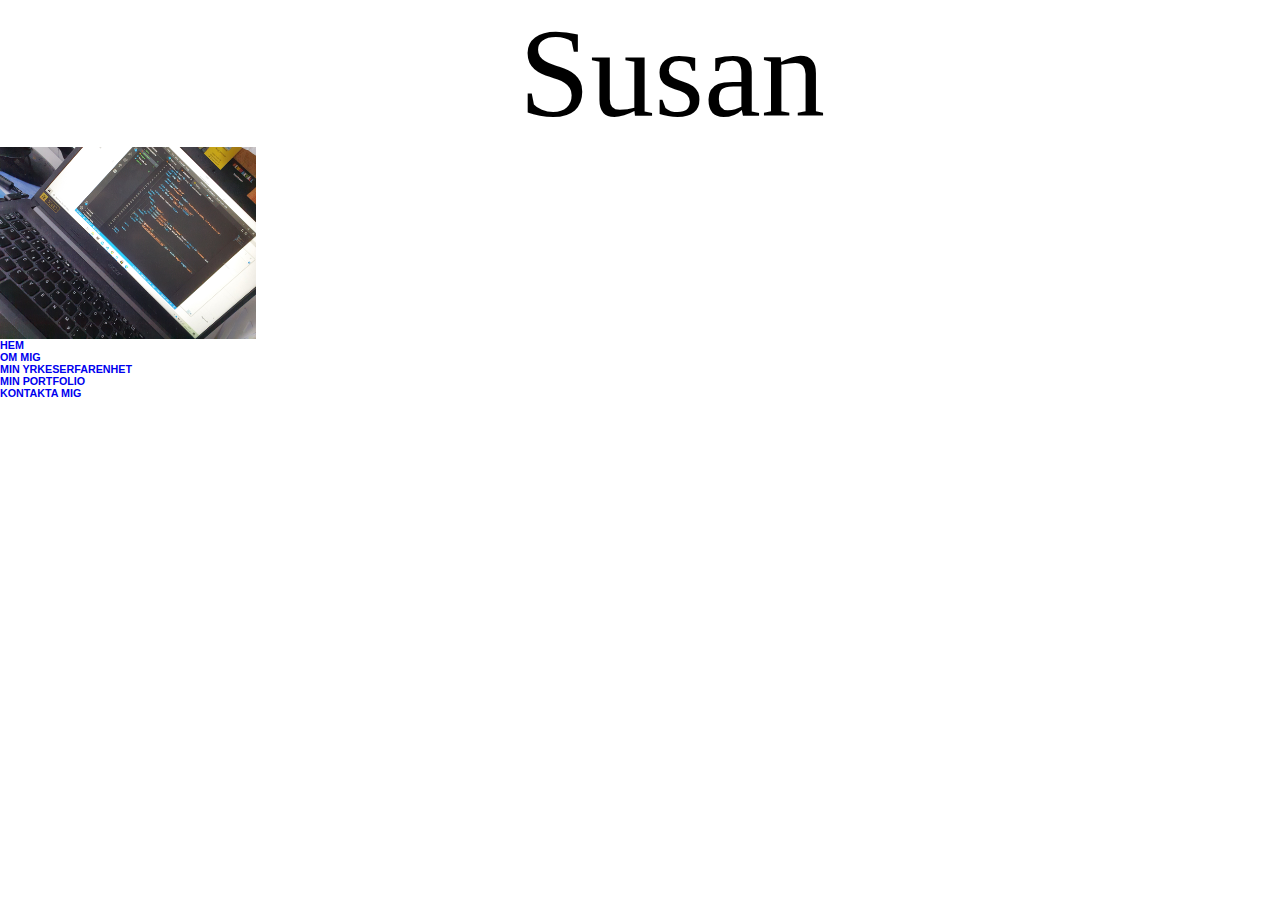
<file: bootstrap.html>
<!doctype html>
<html lang="en">
  <head>
    <!-- Required meta tags -->
    <meta charset="utf-8">
    <meta name="viewport" content="width=device-width, initial-scale=1">

    <!-- Bootstrap CSS -->
    <link href="https://cdn.jsdelivr.net/npm/bootstrap@5.0.0-beta2/dist/css/bootstrap.min.css" rel="stylesheet" integrity="sha384-BmbxuPwQa2lc/FVzBcNJ7UAyJxM6wuqIj61tLrc4wSX0szH/Ev+nYRRuWlolflfl" crossorigin="anonymous">
    <link rel="stylesheet" href="style.css">

    <title>Hello, world!</title>
  </head>
  <body>
    <header>

        <div class="container">
            <div class="row">
              <div class="col-sm-8"><p class="firstName">Susan</p></div>
              <div class="col-sm-4"><img class="divRigth img" src="/bilder/20201230_135455.jpg" alt=""></div>
            </div>
        <!-- <div class="header">
            <div class="divLeft"><p class="firstName">Susan</p></div> -->
            <!--<div class ="divMid"></div> -->
            <!-- <div class="divMid"> <h3 style="color: rgba(144, 238, 144, 0.705);">blivande webbutvecklare...</h3> -->
            <!-- <h5 style="color: rgba(255, 255, 0, 0.788);">blivande webbutvecklare...</h5> </div> -->
            
            <!-- <div class="divRigth">
                <img src="/bilder/20201230_135455.jpg" alt="">
            </div>
        </div> -->
        <!-- <div class="divMid"> <h4 style="color: lightcoral;"> blivande webbutvecklare...</h4></div> -->
        <!-- <div class="divMid"> <h2 style="color: lightblue;"> blivande webbutvecklare...</h2></div> -->


        <div class="mainNavbar">
            <nav class="navbar">
                <a href="#Hem"><h6 class="active">HEM</h6></a>
                <a href="#omMig"><h6>OM MIG</h6></a>
                <a href="#minYrkeserfarenhet"><h6>MIN YRKESERFARENHET</h6></a>
                <a href="#minPortfolio"><h6>MIN PORTFOLIO</h6></a>
                <a href="#kontaktaMig"><h6>KONTAKTA MIG</h6></a>
            </nav>
        </div>
    </header>

    <!-- Optional JavaScript; choose one of the two! -->

    <!-- Option 1: Bootstrap Bundle with Popper -->
    <script src="https://cdn.jsdelivr.net/npm/bootstrap@5.0.0-beta2/dist/js/bootstrap.bundle.min.js" integrity="sha384-b5kHyXgcpbZJO/tY9Ul7kGkf1S0CWuKcCD38l8YkeH8z8QjE0GmW1gYU5S9FOnJ0" crossorigin="anonymous"></script>

    <!-- Option 2: Separate Popper and Bootstrap JS -->
    <!--
    <script src="https://cdn.jsdelivr.net/npm/@popperjs/core@2.6.0/dist/umd/popper.min.js" integrity="sha384-KsvD1yqQ1/1+IA7gi3P0tyJcT3vR+NdBTt13hSJ2lnve8agRGXTTyNaBYmCR/Nwi" crossorigin="anonymous"></script>
    <script src="https://cdn.jsdelivr.net/npm/bootstrap@5.0.0-beta2/dist/js/bootstrap.min.js" integrity="sha384-nsg8ua9HAw1y0W1btsyWgBklPnCUAFLuTMS2G72MMONqmOymq585AcH49TLBQObG" crossorigin="anonymous"></script>
    -->
  </body>
</html>
</file>
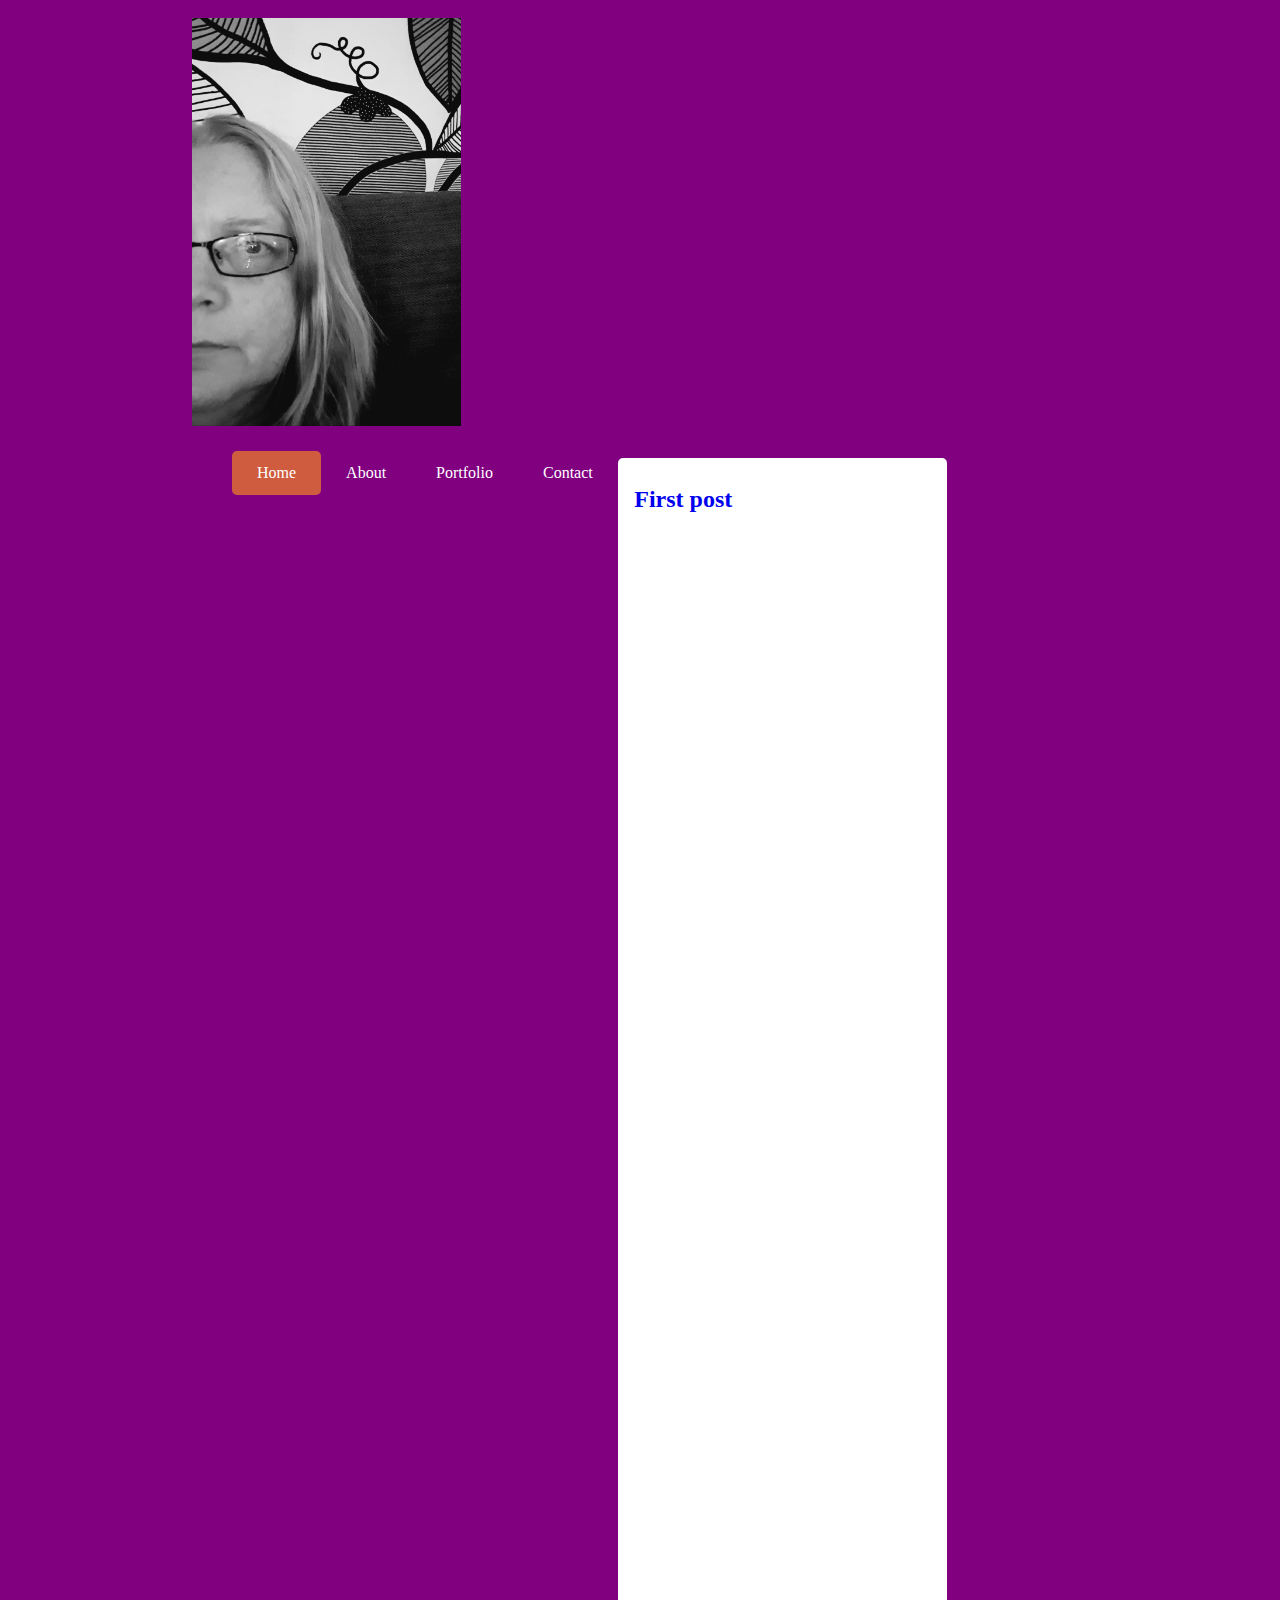
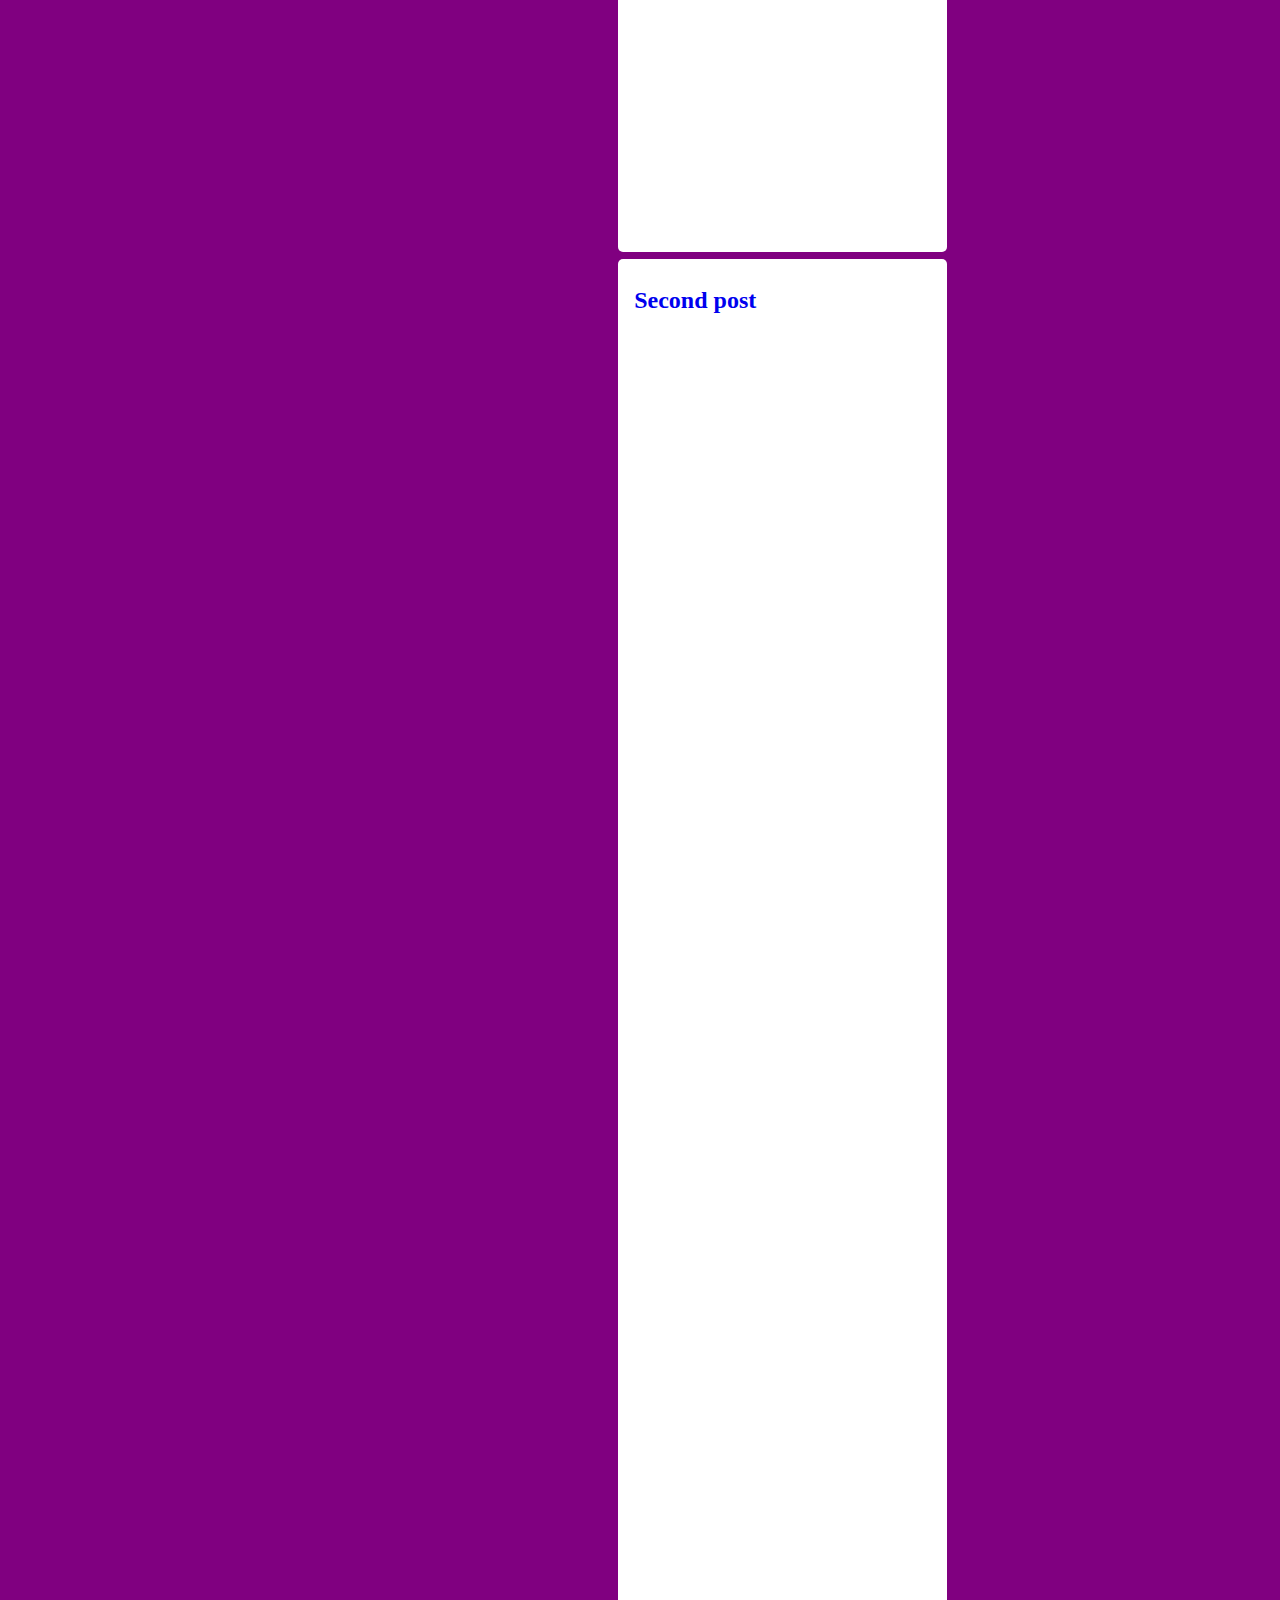
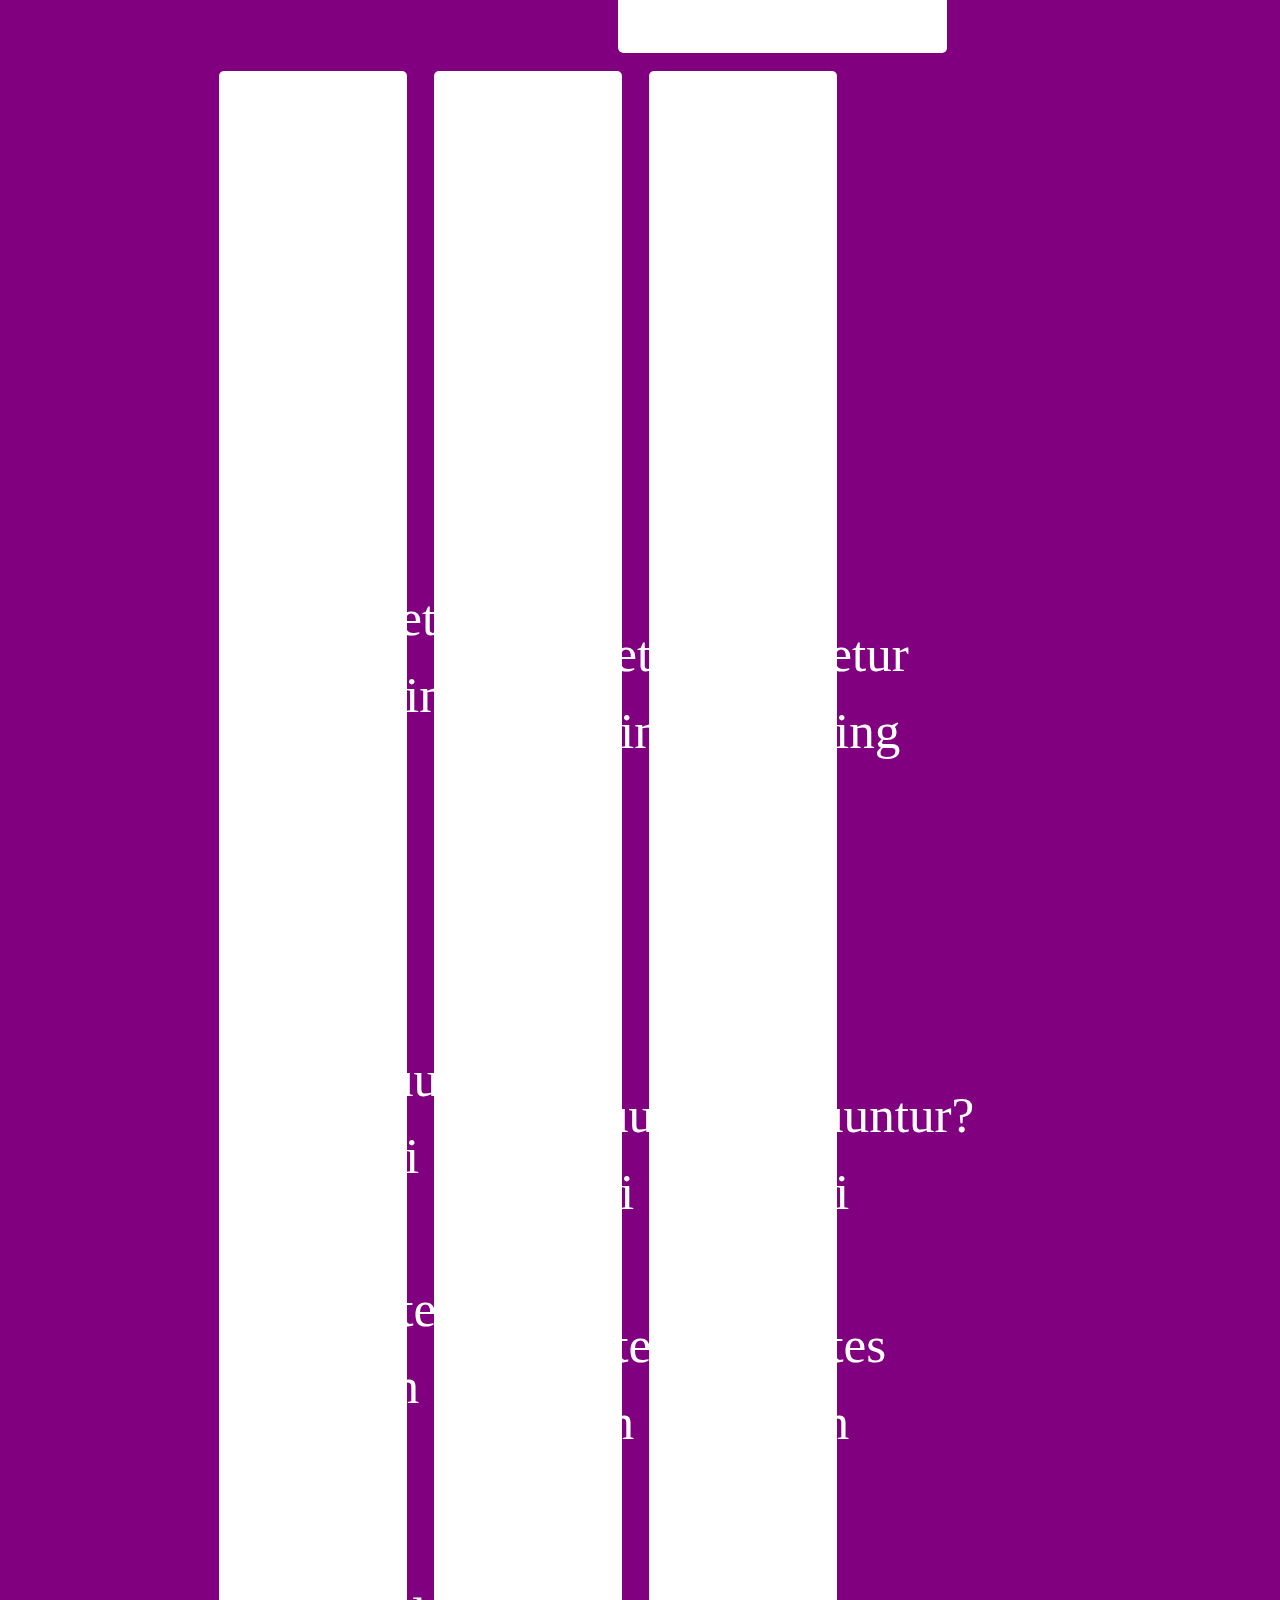
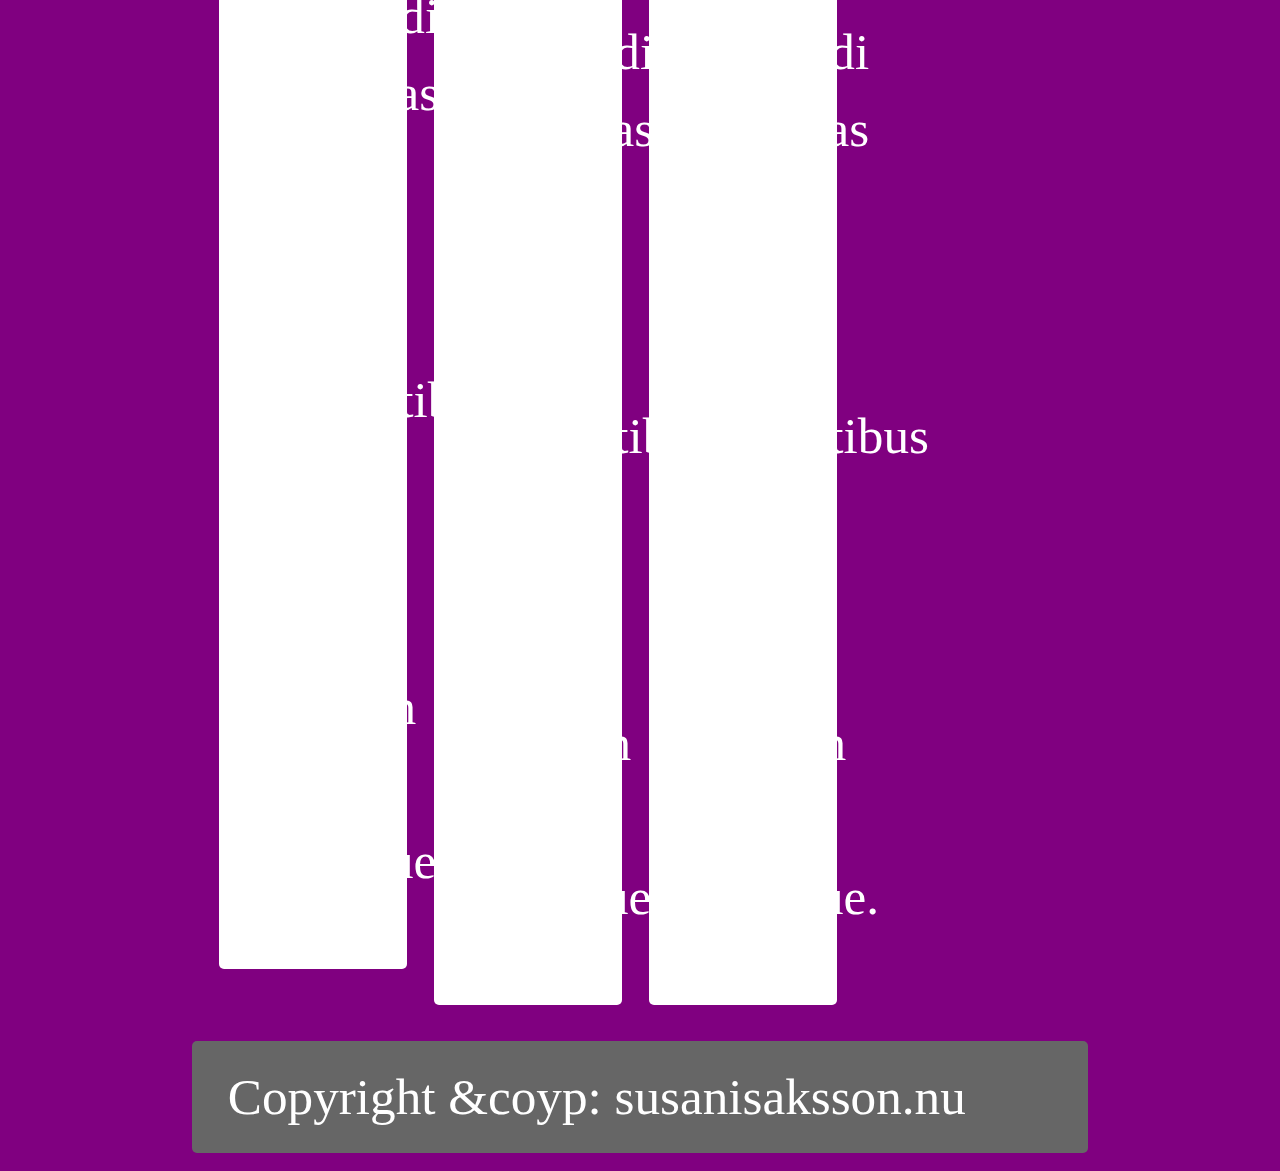
<file: second.html>
<!DOCTYPE html>
<html lang="en">
<head>
    <meta charset="UTF-8">
    <meta name="viewport" content="width=device-width, initial-scale=1.0">

    <link rel="stylesheet" href="/second.css">

    <title>Susan the Second</title>
</head>
<body class="body">

    <header class="mainHeader">
        <img src="/bilder/20200928_105542.jpg" alt="">

        <nav> <ul>
            <li class="active"> <a href="#">Home</a> </li>
            <li> <a href="#">About</a> </li>
            <li> <a href="#">Portfolio</a></li>
            <li> <a href="#">Contact</a></li>
        </ul></nav>
    </header>

    <div class="mainContent">
        <div class="content">
            <article class="topContent">
                <header>
                    <h2><a href="#" title="First post">First post</a> </h2>
                </header>

                <footer>
                    <p class="postInfo">This post is written by Susan</p>
                </footer>

                <content>
                    <p>Lorem ipsum dolor sit amet consectetur adipisicing elit. Possimus repellendus itaque 
                        sequi maxime maiores facilis hic quos consequuntur ipsa aspernatur ipsam explicabo ad, 
                        laboriosam et illo praesentium, delectus odit quod.</p>
                    <p>Lorem ipsum dolor sit amet consectetur adipisicing elit. Possimus repellendus itaque 
                        sequi maxime maiores facilis hic quos consequuntur ipsa aspernatur ipsam explicabo ad, 
                        laboriosam et illo praesentium, delectus odit quod.</p>
                </content>
            </article>

            <article class="bottomContent">
                <header>
                    <h2><a href="#" title="Second post">Second post</a> </h2>
                </header>

                <footer>
                    <p class="postInfo">This post is written by Susan</p>
                </footer>

                <content>
                    <p>Lorem ipsum dolor sit amet consectetur adipisicing elit. Possimus repellendus itaque 
                        sequi maxime maiores facilis hic quos consequuntur ipsa aspernatur ipsam explicabo ad, 
                        laboriosam et illo praesentium, delectus odit quod.</p>
                    <p>Lorem ipsum dolor sit amet consectetur adipisicing elit. Possimus repellendus itaque 
                        sequi maxime maiores facilis hic quos consequuntur ipsa aspernatur ipsam explicabo ad, 
                        laboriosam et illo praesentium, delectus odit quod.</p>
                </content>
            </article>
        </div>
    </div>

    <aside class="topSidebar">
        <article>
            <h2>Top Sidebar</h2>
            <p>Lorem ipsum dolor sit, amet consectetur adipisicing elit. Et ullam placeat consequuntur? Corrupti 
                cumque voluptates dolorum quaerat. Fuga commodi molestias sequi vel odio voluptatibus soluta quia, 
                non laborum culpa similique.</p>
        </article>
    </aside>

    <aside class="middleSidebar">
        <article>
            <h2>Middle Sidebar</h2>
            <p>Lorem ipsum dolor sit, amet consectetur adipisicing elit. Et ullam placeat consequuntur? Corrupti 
                cumque voluptates dolorum quaerat. Fuga commodi molestias sequi vel odio voluptatibus soluta quia, 
                non laborum culpa similique.</p>
        </article>
    </aside>

    <aside class="bottomSidebar">
        <article>
            <h2>Bottom Sidebar</h2>
            <p>Lorem ipsum dolor sit, amet consectetur adipisicing elit. Et ullam placeat consequuntur? Corrupti 
                cumque voluptates dolorum quaerat. Fuga commodi molestias sequi vel odio voluptatibus soluta quia, 
                non laborum culpa similique.</p>
        </article>
    </aside>

    <footer class="mainFooter">
        <p>Copyright &coyp: <a href="#"></a> susanisaksson.nu</p>
    </footer>

    
</body>
</html>
</file>
<file: style.css>
* {
    box-sizing: border-box;
    margin: 0;
    padding: 0;
}

.body {
    background-color: rgb(95, 6, 95, 65%);
    height: auto;
    flex-wrap: wrap;
    margin: 0 auto;
    clear: both;
}

a {
    text-decoration: none;
    font-family: Arial;
  
}

a:link, a:visited {
    text-decoration: none;

}

a:hover, a:active {
    text-decoration: none;

}

/* For tablets: */
@media screen and (max-width: 1130px) {
       
    /* .firstName {
        font-size: 400%;
        margin-left: 10%;
        text-align: center;
    } */
    .navbar {
        height: auto;
        width: 100%;
        display: flex;
        justify-content: center;
        flex-wrap: wrap;
        flex-grow: 3;
    }
    .mainContainer {
        justify-content: center;

    }
}
 
/* For mobile: */
@media screen and (max-width: 500px) {
    .header {
        width: 100%;
        height: auto;

    }
    .firstName {
        width: 100%;
        height: auto;
        font-size: 10vw;
        margin-left: 5%;
        text-align: center;
    }
    /* .firstName {
        font-size: 10%;
        margin-left: 10%;
        text-align: center;
    } */
    /* .navbarOne {
        height: auto;
        width: 100%;
        display: flex;
        justify-content: center;
        margin-left: 0px;
        flex-shrink: 4;
        flex-wrap: wrap;
    } */
}  

#hem  {}
#omMig {}
#minYrkeserfarenhet {}
#minPortfolio{}
#kontaktaMig {}


.header {
    height: 10rem;
    display: flex;
    flex-wrap: wrap;
    justify-content: space-between;
    color: white; 
    
    
}
.firstName {
    font-size: 10vw;
    margin-left: 5%;
    text-align: center;

}

/* .divLeft {
    height: 10rem;
    width: 80%; 
    justify-content: left;
    display: flex;
}  */

/* .divRigth {
    height: 100%;
    width: 20%;
    display: flex;
    justify-content: right;
    margin-right: 0;
}

.divRigth img {
    height: 70%;
    border-radius: 5px;
} */

.divRigth {
    height: 100%;
    width: 20%;
    display: flex;
    justify-content: right;
    margin-right: 0;
}

.divRigth img {

    border-radius: 5px;
}

.navbarOne {
    height: auto;
    width: 70%;
    display: flex;
    flex-wrap: wrap;
    background-color: rgba(75, 3, 75, 0.658);
    color: white;
    justify-content: space-evenly;
    align-items: center;
    margin-left: 10%;
    margin-top: 2%;
    padding-top: 1%;
    padding-bottom: 1%;
    border-radius: 5px;
    font-family: verdana;
}

.navbarOne a:hover, .navbarOne a:active,
.active a:link, .navbarOne .active a:visited {
    background-color: #cf5c3f;
    color: white;
    border-radius: 5px;
}

.navbarOne a:link, .navbarOne a:visited {
    color: white;
    display: inline-block;
    padding-top: 10px;
    /* come back here to assign height */
}

/* .mainContainer  {
    width: 100%;
    display: flex;
    flex-wrap: wrap;
    padding-top: 6%;
} */

.asideLeft {
    flex-wrap: wrap;
    float: left;
    width: 25%;
    height: auto;
    margin-top: 4%;
    margin-right: 2%;
}

.asideLeft img {
    height: auto;
    width: 100%;
    border-radius: 5px;
}

.mainRightOne {
    width: 60%;
    height: auto;
    display: flex;
    flex-direction: column;
    margin-top: 4%;
    margin-left: 5%;
    padding: 5%;
    border-radius: 5px;
    background-color: lightgray;
    font-family: verdana;
    font-size: medium;
}

.mainRightTwo {
    width: 60%;
    height: auto;
    display: flex;
    flex-direction: column;
    margin-top: 1%;
    margin-left: 5%;
    padding: 5%;
    border-radius: 5px;
    background-color: lightgray;
    font-family: verdana;
    font-size: medium;
}

/* .mainMiddleOne {
    display: flex;
    flex-direction: column;
    width: 100%;
    height: 50%;
    background-color: lightgray;
    padding: 5%;
    margin-left: 100%;
    border-radius: 5px;
    font-family: verdana;
    font-size: medium;
} */

.mainMiddleTwo {
    width: 60%;
    height: auto;
    display: flex;
    flex-direction: column;
    margin-top: 10px;
    padding: 20px;
    border-radius: 5px;
    background-color: lightgray;
    font-family: verdana;
    font-size: medium;
}


    


.footer {
    width: 100%;
    height: 60px;
    margin-top: 200px;
}

.minPortfolio {
    display: flex;
    flex-direction: column;
    height: 400px;
    margin-top: 10px;
    background-color: lightgray;
    padding: 20px;
    border-radius: 5px;
    font-family: verdana;
}
</file>
<file: second.css>
* {
    box-sizing: border-box;
}

body {
    background-color: purple;
    color: white;
    font-size: 87,5%;
    font-family: trebuchet MS;
    line-height: 1.5;
    text-align: left;
}

a {
    text-decoration: none;

}

a:link, a:visited {

}

a:hover, a:active {

}

p {
    font-size: 4vw;
}

.body {
    margin: 0 auto;
    width: 70%;
    clear: both;
}

.mainHeader img {
    width: 30%;
    height: auto;
    margin: 2% 0;
}

.mainheader nav {
    background-color: #666;
    height: 40px;
    border-radius: 5px;
    /* -moz-border-radius: 5px; */
    /* -webkit-border-radius: 5 px; */
}

.mainHeader nav ul {
    list-style: none;
    margin: 0 auto;
}

.mainHeader nav ul li {
    float: left;
    display: inline;
}

.mainHeader nav a:link, .mainHeader nav a:visited {
    color: white;
    display: inline-block;
    padding: 10px 25px;
    /* come back here to assign height */
}

.mainHeader nav a:hover, .mainHeader nav a:active,
.mainHeader nav, .active a:link, .mainHeader nav .active a:visited {
    background-color: #cf5c3f;
    color: white;
}

.mainHeader nav ul li a {
    border-radius: 5px;
}

.mainContent {
    line-height: 25px;
    border-radius: 5px;
    overflow: hidden;
}

.content {
    width: 70%;
    float: left;
   
}

.topContent {
    background-color: white;
    border-radius: 5px;
    padding: 3% 5%;
    margin-top: 2%;
}

.bottomContent {
    background-color: white;
    border-radius: 5px;
    padding: 3% 5%;
    margin-top: 2%;
}

.topSidebar {
    width: 21%;
    float: left;
    background-color: white;
    border-radius: 5px;
    margin: 2% 0 2% 3%;
    padding: 2% 3%;
}

.middleSidebar {
    width: 21%;
    float: left;
    background-color: white;
    border-radius: 5px;
    margin: 2% 0 2% 3%;
    padding: 2% 3%;
}

.bottomSidebar {
    width: 21%;
    float: left;
    background-color: white;
    border-radius: 5px;
    margin: 2% 0 2% 3%;
    padding: 2% 3%;
}

.mainFooter {
    width: 100%;
    float: left;
    border-radius: 5px;
    background-color: #666;
    margin: 2% 0;
}

.mainFooter p {
    width: 92%;
    margin: 2% auto;
    color: white;
}
</file>
